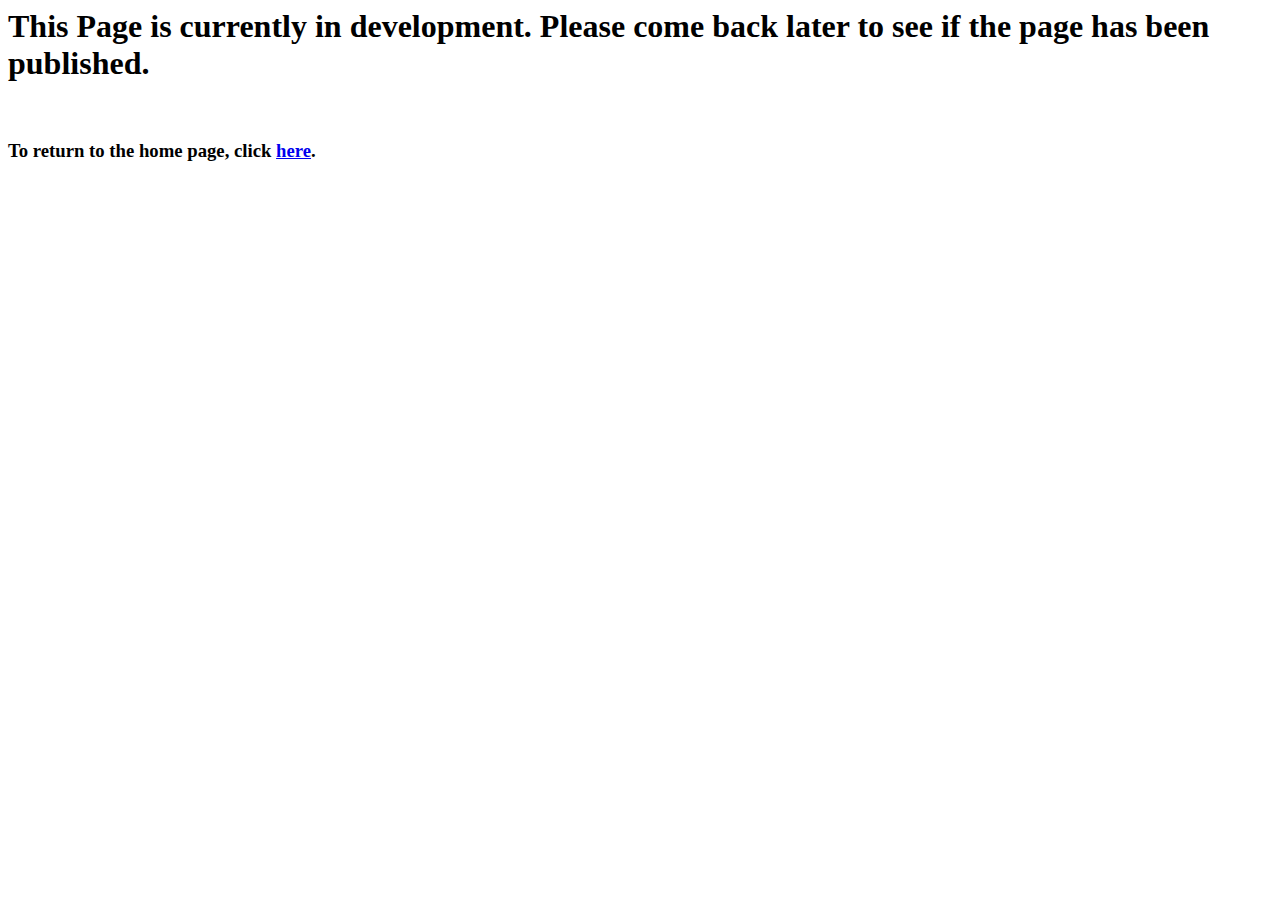
<file: calendar.html>
<DOCTYPE html>
<html>
<head>

</head>

<body>
  <h1>This Page is currently in development. Please come back later to see if the page has been published.</h1>
  <br>
  <h3>To return to the home page, click <a href="/" title="Home Page">here</a>.</h3>
</body>

</html>
</file>
